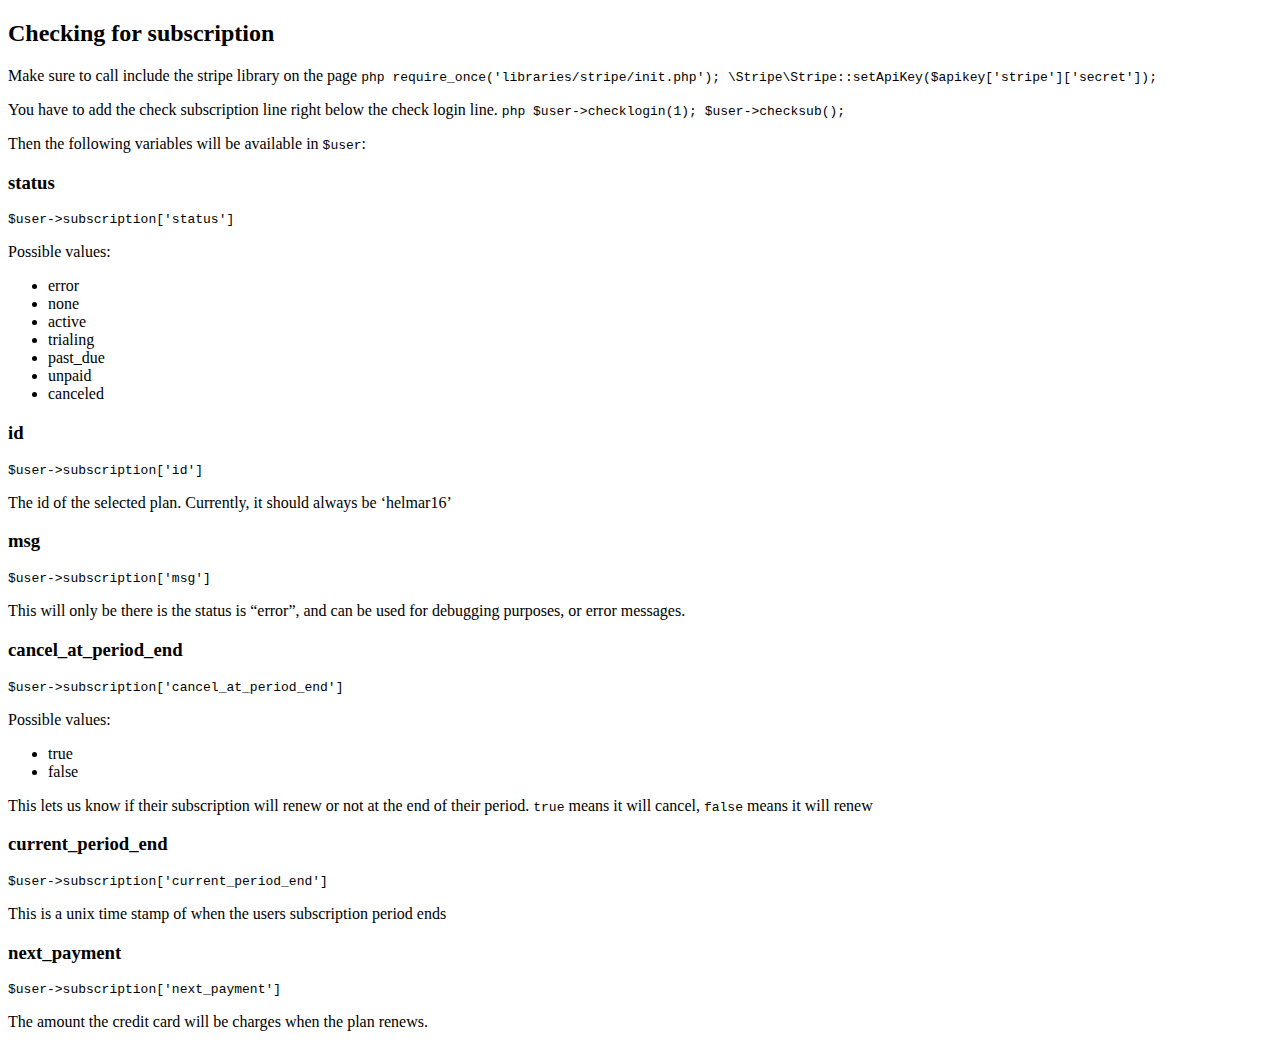
<file: docs/subscription.html>
<!DOCTYPE html>
<html>
<head>
	<meta charset="utf-8"/>
</head>
<body>
<h2 id="checkingforsubscription">Checking for subscription</h2>

<p>Make sure to call include the stripe library on the page
<code>php
require_once('libraries/stripe/init.php');
\Stripe\Stripe::setApiKey($apikey['stripe']['secret']);
</code></p>

<p>You have to add the check subscription line right below the check login line.
<code>php
$user-&gt;checklogin(1);
$user-&gt;checksub();
</code></p>

<p>Then the following variables will be available in <code>$user</code>:</p>

<h3 id="status">status</h3>

<pre><code class="php">$user-&gt;subscription['status']
</code></pre>

<p>Possible values:</p>

<ul>
<li>error</li>
<li>none</li>
<li>active</li>
<li>trialing</li>
<li>past_due</li>
<li>unpaid</li>
<li>canceled</li>
</ul>

<h3 id="id">id</h3>

<pre><code class="php">$user-&gt;subscription['id']
</code></pre>

<p>The id of the selected plan. Currently, it should always be &#8216;helmar16&#8217;</p>

<h3 id="msg">msg</h3>

<pre><code class="php">$user-&gt;subscription['msg']
</code></pre>

<p>This will only be there is the status is &#8220;error&#8221;, and can be used for debugging purposes, or error messages.</p>

<h3 id="cancel_at_period_end">cancel_at_period_end</h3>

<pre><code class="php">$user-&gt;subscription['cancel_at_period_end']
</code></pre>

<p>Possible values:</p>

<ul>
<li>true</li>
<li>false</li>
</ul>

<p>This lets us know if their subscription will renew or not at the end of their period. <code>true</code> means it will cancel, <code>false</code> means it will renew</p>

<h3 id="current_period_end">current_period_end</h3>

<pre><code class="php">$user-&gt;subscription['current_period_end']
</code></pre>

<p>This is a unix time stamp of when the users subscription period ends</p>

<h3 id="next_payment">next_payment</h3>

<pre><code class="php">$user-&gt;subscription['next_payment']
</code></pre>

<p>The amount the credit card will be charges when the plan renews.</p>

</body>
</html>
</file>
